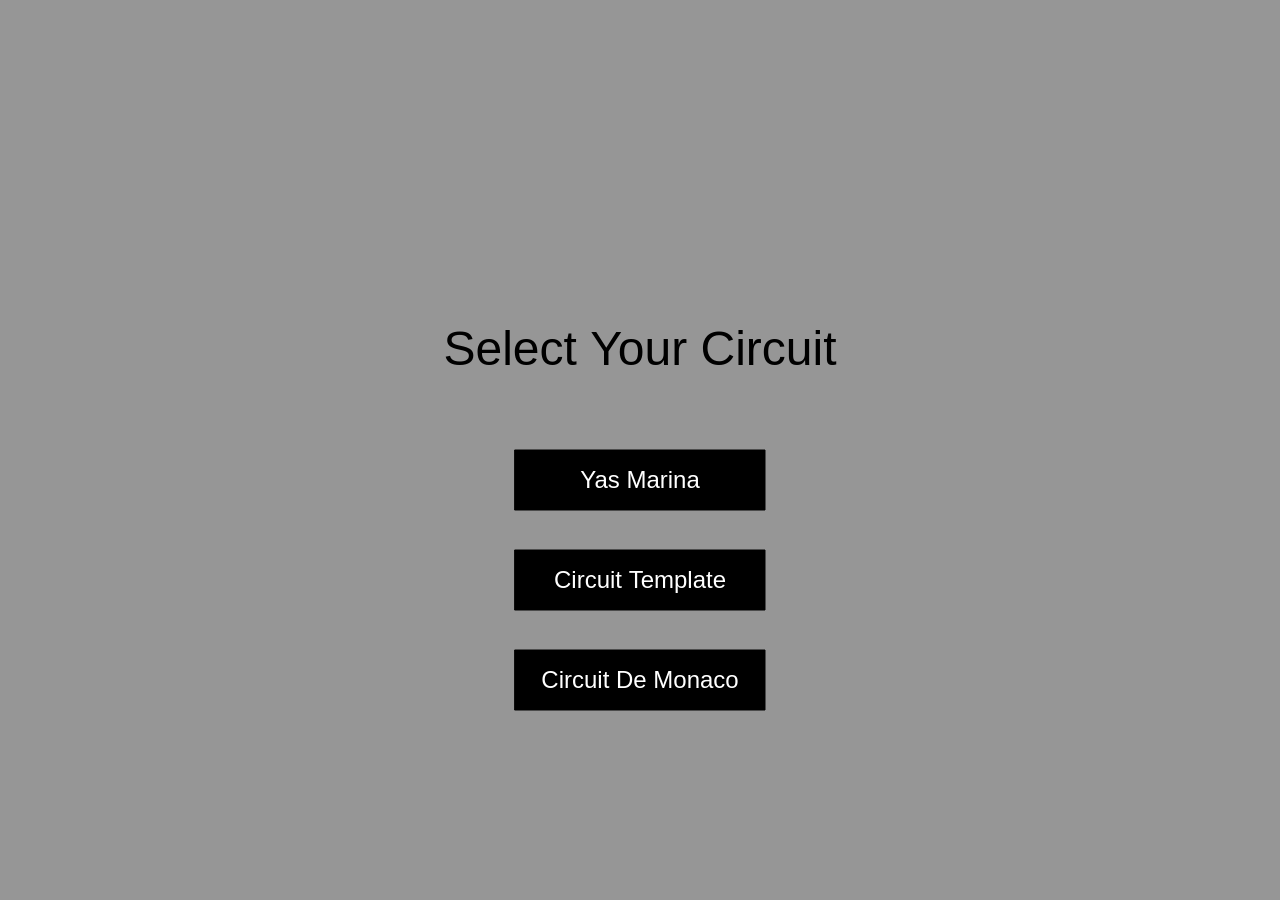
<file: index.html>
<!DOCTYPE html>
<html lang="en">
  <head>
    <meta charset="utf-8" />
    <meta name="viewport" content="width=device-width, initial-scale=1.0">

    <title>Sketch</title>

    <link rel="stylesheet" type="text/css" href="style.css">

    <!-- Linking to the main p5.js library, which allows your code to use all 
       p5 functions. Using this version while developing your code allows p5 
       to provide more Friendly Error Messages if you mess something up...-->
    <script src="libraries/p5.js"></script>

    <!-- Once your project is working completely, you can comment out the link
       to p5.js above, and instead link to this minified version. The minified
       version takes less space, and turns off Friendly Error Messages. This 
       increases the speed of your program quite dramatically in some cases.-->
    <!-- <script src="libraries/p5.min.js"></script> -->

    <script src="libraries/p5.sound.min.js"></script>
  </head>

  <body>
    <script src="sketch.js"></script>
  </body>
</html>
</file>
<file: style.css>
html, body {
  margin: 0;
  padding: 0;
}

canvas {
  display: block;
}
</file>
